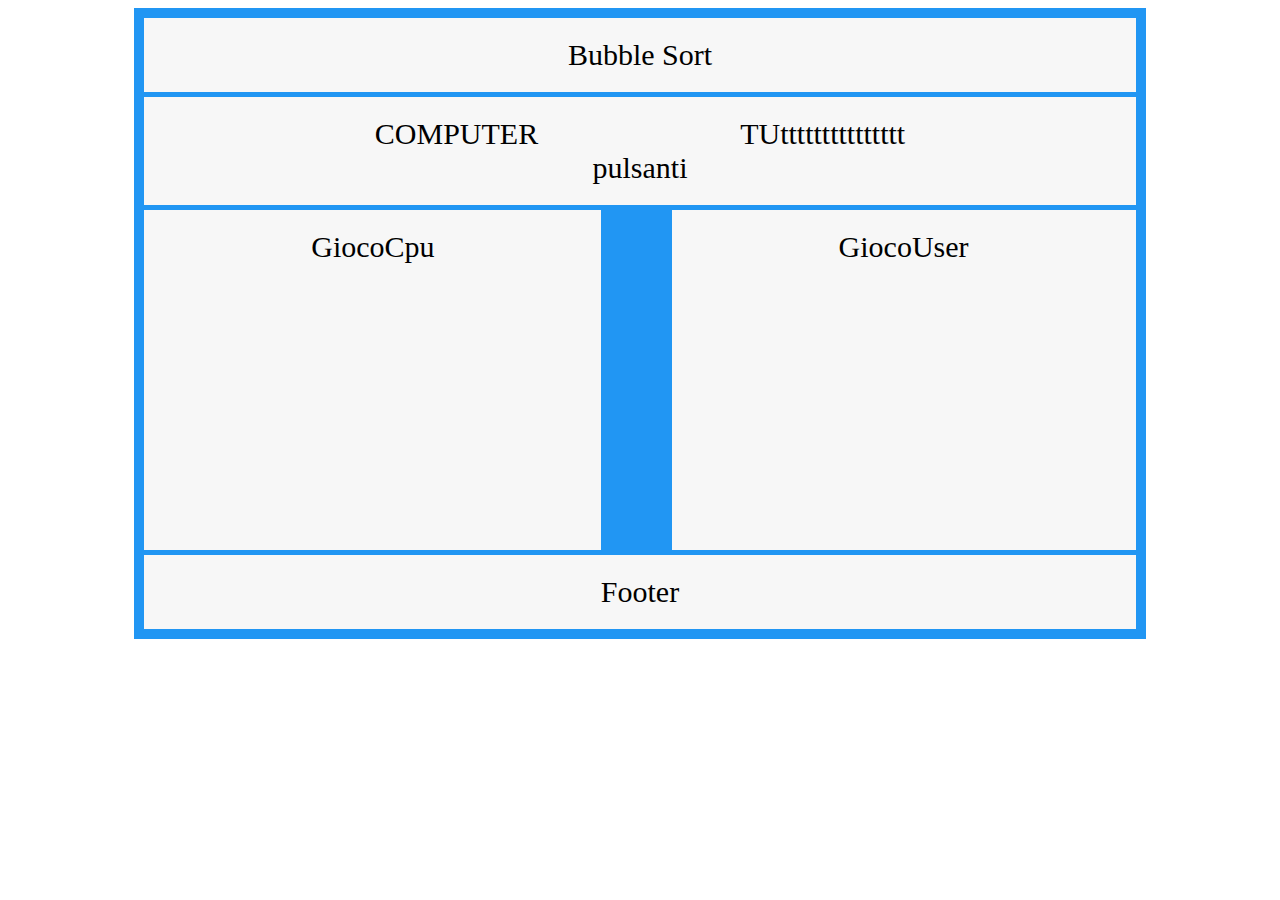
<file: grid/ZZ.html>
<!DOCTYPE html>
<html>
  <head>
      <link rel="stylesheet" href="zz.css">
  </head>
  <body>

    <div class="grid-container">
      <div class="titolo">Bubble Sort</div>
      <div class="indicatore">
        COMPUTER &nbsp &nbsp &nbsp &nbsp &nbsp &nbsp &nbsp &nbsp &nbsp &nbsp &nbsp &nbsp &nbsp TUttttttttttttttt
        <br>pulsanti
      </div>
      <div class="spazio"> </div> 
      <div class="cpu">GiocoCpu</div>  
      <div class="user">GiocoUser</div>
      <div class="footer">Footer</div>
    </div>

  </body>
</html>
</file>
<file: grid/zz.css>
.titolo { grid-area: titolo; background-color: #F7F7F7;}
.indicatore { grid-area: indicatore; background-color: #F7F7F7;  }
.spazio { grid-area: spazio;  background-color: #2196F3; }
.cpu { grid-area: cpu; height:300px; margin-right:-5%; background-color: #F7F7F7;}
.user { grid-area: user; margin-left:-5%; background-color: #F7F7F7;}
.footer { grid-area: footer;background-color: #F7F7F7; }

.grid-container {
  display: grid;
  grid-template-areas:
    'titolo titolo titolo titolo titolo titolo titolo'
    'indicatore indicatore indicatore indicatore indicatore indicatore indicatore '
    'cpu cpu cpu spazio user user user'
    'footer footer footer footer footer footer footer ';
  gap: 5px;
  background-color: #2196F3;
  padding: 10px;
  margin:0% 10%;
}

.grid-container > div {
  /* background-color: rgba(255, 255, 255, 0.8); */
  text-align: center;
  padding: 20px 0;
  font-size: 30px;
}
</file>
